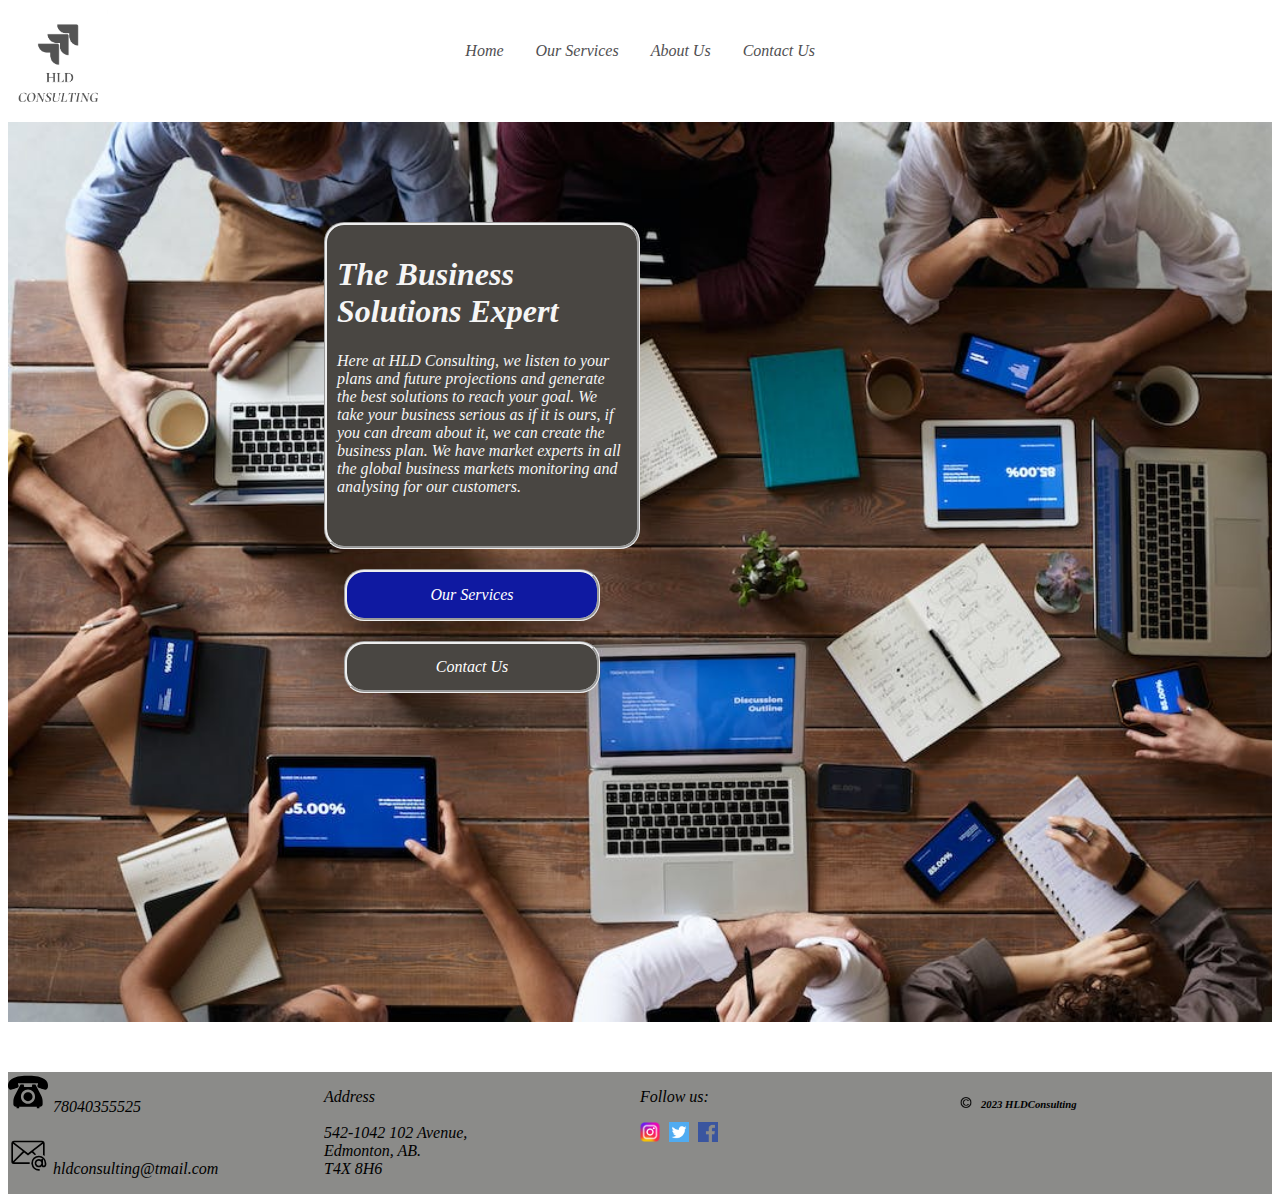
<file: index.html>
<!DOCTYPE html>
<html lang="en">
<head>
    <meta charset="UTF-8">
    <meta http-equiv="X-UA-Compatible" content="IE=edge">
    <meta name="viewport" content="width=device-width, initial-scale=1.0">
    <meta name="descripton" content="Business Solutions, Consulting firm">
    <meta name="keywords" content="Business Solutions, Edmonton, Alberta">
    <meta name="author" content="Moi - Yemi">
    <title>HLD Consilting - Best Business solutions in Edmonton!</title>
    <link rel="stylesheet" href="css/style.css">
</head>
<body>
    <header>
        <div>
            <span>
            <img src="Consultinglogo.png" width="100px"> 
            </div>
            
        <div>
           <nav>
                <ul>
                    <li><a href="./index.html">Home</a></li>
                    <li><a href="./pages/services.html">Our Services</a></li>
                    <li><a href="./pages/aboutus.html">About Us</a></li>
                    <li><a href="./pages/contactus.html">Contact Us</a></li>
            </nav>
        </div>
    </header>

    <main>
        <Section id="one">
            <div id="button1">
                <nav>
                    
                </nav>
            </div>
                
            <div>   
                <div id="S1D2">
                    <div id="textbox">
                        <h1>The Business Solutions Expert</h1>
                        <p>Here at HLD Consulting, we listen to your plans and future projections and generate the best solutions to reach your goal. 
                            We take your business serious as if it is ours, if you can dream about it, we can create the business plan. 
                            We have market experts in all the global business markets monitoring and analysing for our customers.
                        </p>
                    </div> 
                </div>
                
                <div id="S1D3">
                    <div id="button1">
                        <a href="./pages/services.html" data-role="button" data-inline="true">Our Services</a>
                    </div>  
                    <div></div>
                    <div id="button2">
                        <a href="./pages/contactus.html" data-role="button" data-inline="true">Contact Us</a>   
                    </div>  
                    
                </div>
            </div>
                
                <div id="button2">
                    <nav>
                          
                    </nav>    
                </div>

                <div id="space3">

                </div>
        </Section> 
    </main>
        
        <footer>
            <div id="F1D1">
                <a href="Tel:78040355525"><img src="/images/telephone.svg" width="40px">78040355525</a>
                <br>
                <br>
                <a href="mailto:hldconsulting@tmail.com"><img src="/images/email-address.svg" width="40px">hldconsulting@tmail.com</a>
            </div>
                <p> Address <br>
                    <br>
                <a href="https://goo.gl/maps/1UPpAyNUmNa3cHZ17">542-1042 102 Avenue, <br> Edmonton, AB. <br> T4X 8H6</a>
                </p>
            </div>
            
            <div id="F1D2">
                <p> Follow us:</p>
                    <a href="https://www.instagram.com/"><img src="/images/Instagram.png " width="20px"></a>
                    <a href="https://www.twitter.com"><img src="/images/twitter.png " width="20px"></a>
                    <a href="https://www.facebook.com"><img src="/images/Facebook.png " width="20px"></a>            
            </div>
           
            <div id="F1D3">
                <p>
                    <h6><img src="/images/Copyright-Symbol.png" width="20px">2023 HLDConsulting</h6>
                </p>
            </div>
        </footer>
</body>
</html>
</file>
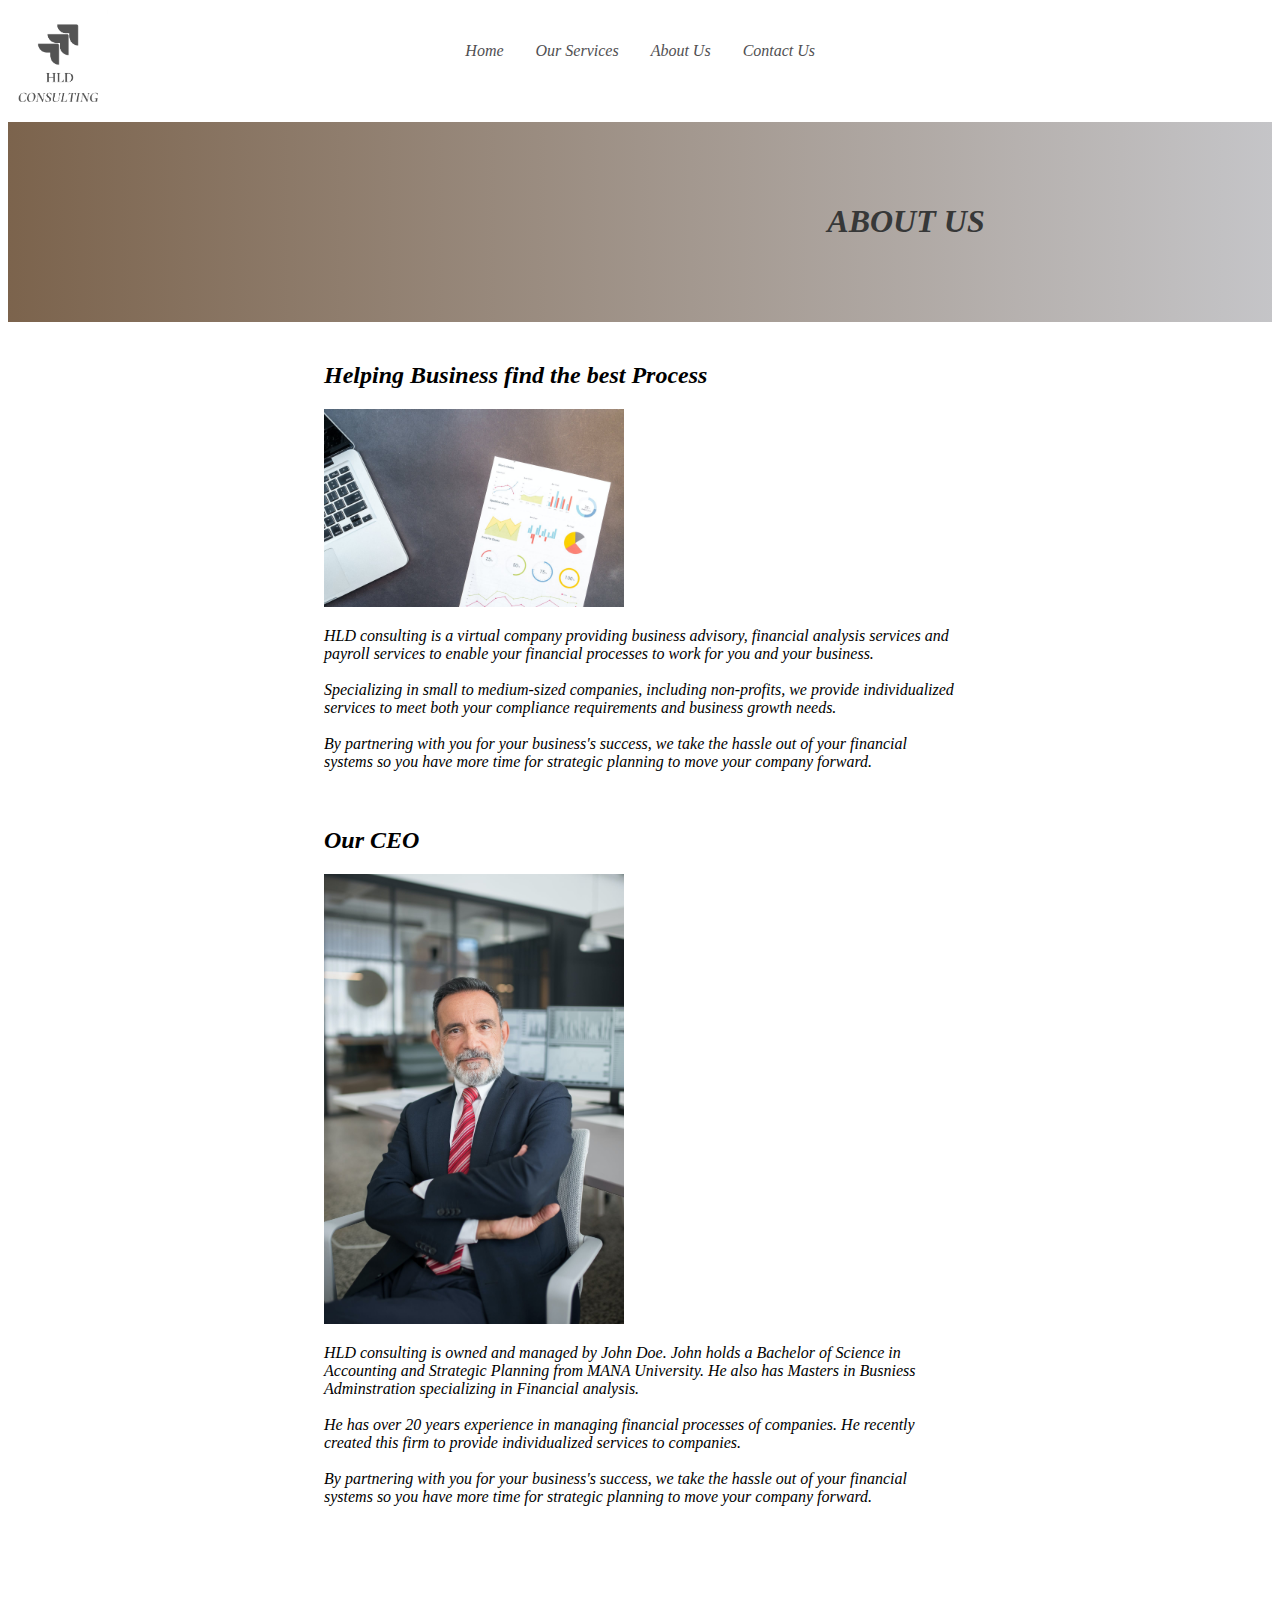
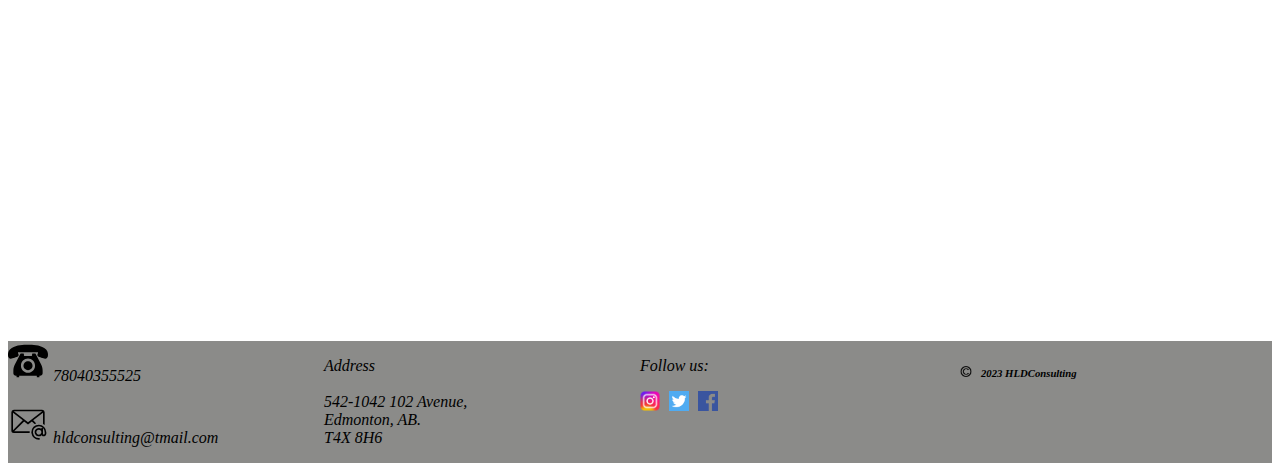
<file: pages/aboutus.html>
<!DOCTYPE html>
<html lang="en">
<head>
    <meta charset="UTF-8">
    <meta http-equiv="X-UA-Compatible" content="IE=edge">
    <meta name="viewport" content="width=device-width, initial-scale=1.0">
    <meta name="descripton" content="Business Solutions, Consulting firm">
    <meta name="keywords" content="Business Solutions, Edmonton, Alberta">
    <meta name="author" content="Moi - Yemi">
    <title>HLD Consilting - Best Business solutions in Edmonton!</title>
    <link rel="stylesheet" href="../css/aboutus.css">
</head>
<body>
    <header>
        <div>
            <span>
            <img src="../Consultinglogo.png" width="100px"> 
            </div>
            
        <div>
           <nav>
                <ul>
                    <li><a href="../index.html">Home</a></li>
                    <li><a href="./services.html">Our Services</a></li>
                    <li><a href="./aboutus.html">About Us</a></li>
                    <li><a href="./contactus.html">Contact Us</a></li>
            </nav>
        </div>
    </header>

    <main>
        <section>
            <div id="aboutus">
                <div>

                </div>

                <div>
                    <h1>ABOUT US</h1>
                </div>
            </div>
       </section>

       <section id="info">
            <div id="space1">
                <div></div>
            </div>

            <div id="infoimg">
                <h2><heading>Helping Business find the best Process</heading></h2>
                <img src="../images/Aboutus1.jpeg" width="300px">
                <p>HLD consulting is a virtual company providing business advisory, financial analysis services and payroll services 
                    to enable your financial processes to work for you and your business.<br>
                    <br>
                    Specializing in small to medium-sized companies, including non-profits, we provide individualized services to meet both your 
                    compliance requirements and business growth needs. <br>
                    <br>
                    By partnering with you for your business's success, we take the hassle out of your financial systems so you have more time 
                    for strategic planning to move your company forward.</p>
            </div>

            <div id="space1">
                <div></div>
            </div>

        </section>

        <section id="ownerinfo">

            <div id="space1">
                <div></div>
            </div>

            <div id="owner">
                <h2><heading>Our CEO</heading></h2>
                <img src="../images/CEO.jpeg" width="300px">
                <p>HLD consulting is owned and managed by John Doe. John holds a Bachelor of Science in Accounting and Strategic Planning from MANA University.
                    He also has Masters in Busniess Adminstration specializing in Financial analysis.<br>
                    <br>
                    He has over 20 years experience in managing financial processes of companies. He recently created this firm to provide individualized
                    services to companies.  <br>
                    <br>
                    By partnering with you for your business's success, we take the hassle out of your financial systems so you have more time 
                    for strategic planning to move your company forward.</p>
            </div>

            <div id="space1">
                <div></div>
            </div>
       </section>
       
       <section id="video">
            <div>
                <div></div>
            </div>
            
            <div id="TEDtalk">
                <div>
                    <iframe width="560" height="315" src="https://www.youtube.com/embed/hQFNYDKr4VI?si=oVdehQZhYqnWkx4X" title="YouTube video player" frameborder="0" allow="accelerometer; autoplay; clipboard-write; encrypted-media; gyroscope; picture-in-picture; web-share" allowfullscreen></iframe>
                </div>
            </div>
            
            <div>
                <div></div>
            </div>

        </section>
    </main>
        <footer>
            <div id="F1D1">
                <a href="Tel:78040355525"><img src="/images/telephone.svg" width="40px">78040355525</a>
                <br>
                <br>
                <a href="mailto:hldconsulting@tmail.com"><img src="/images/email-address.svg" width="40px">hldconsulting@tmail.com</a>
            </div>
                <p> Address <br>
                    <br>
                <a href="https://goo.gl/maps/1UPpAyNUmNa3cHZ17">542-1042 102 Avenue, <br> Edmonton, AB. <br> T4X 8H6</a>
                </p>
            </div>
            
            <div id="F1D2">
                <p> Follow us:</p>
                    <a href="https://www.instagram.com/"><img src="/images/Instagram.png " width="20px"></a>
                    <a href="https://www.twitter.com"><img src="/images/twitter.png " width="20px"></a>
                    <a href="https://www.facebook.com"><img src="/images/Facebook.png " width="20px"></a>            
            </div>
           
            <div id="F1D3">
                <p>
                    <h6><img src="/images/Copyright-Symbol.png" width="20px">2023 HLDConsulting</h6>
                </p>
            </div>
        </footer>
</body>
</html>
</file>
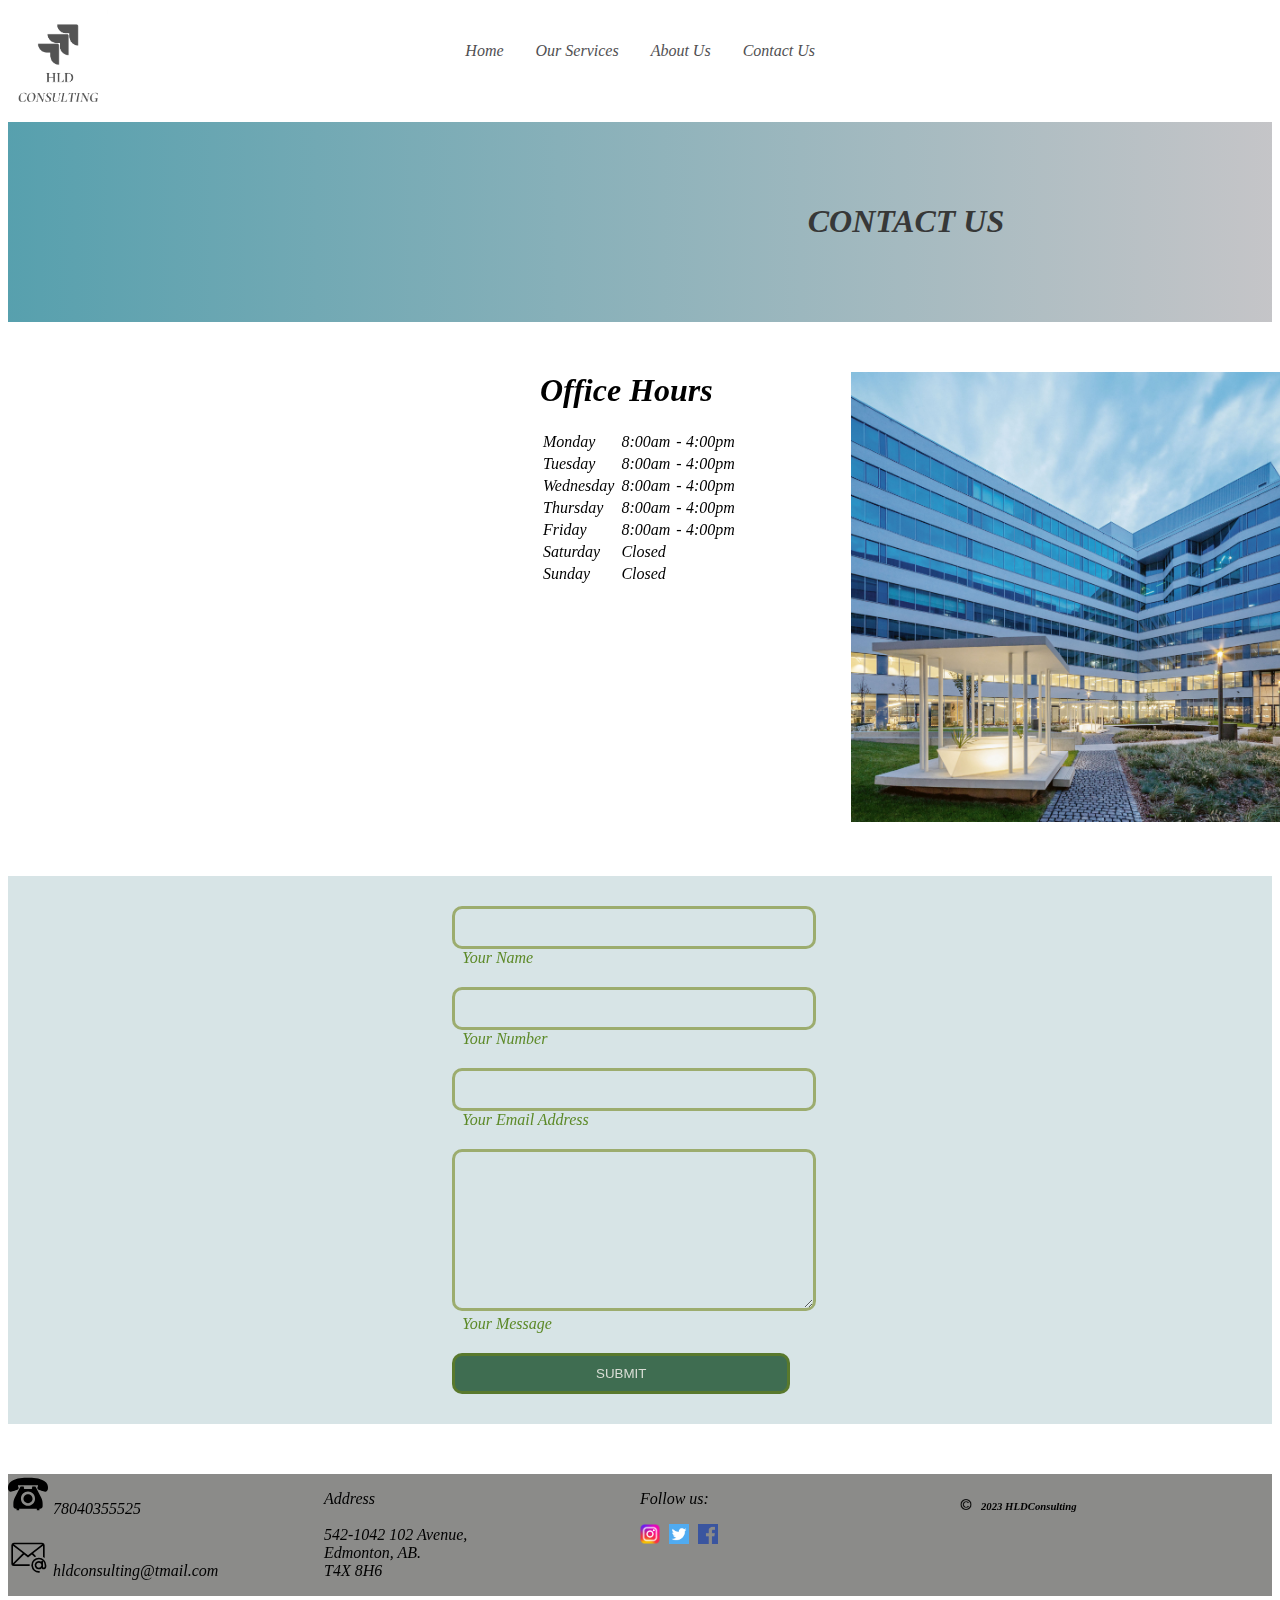
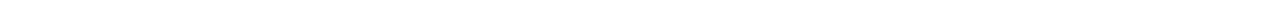
<file: pages/contactus.html>
<!DOCTYPE html>
<html lang="en">
<head>
    <meta charset="UTF-8">
    <meta http-equiv="X-UA-Compatible" content="IE=edge">
    <meta name="viewport" content="width=device-width, initial-scale=1.0">
    <meta name="descripton" content="Business Solutions, Consulting firm">
    <meta name="keywords" content="Business Solutions, Edmonton, Alberta">
    <meta name="author" content="Moi - Yemi">
    <title>HLD Consilting - Best Business solutions in Edmonton!</title>
    <link rel="stylesheet" href="../css/contactus.css">
</head>
<body>
    <header>
        <div>
            <span>
            <img src="/Consultinglogo.png" width="100px"> 
            </div>
            
        <div>
           <nav>
                <ul>
                    <li><a href="../index.html">Home</a></li>
                    <li><a href="services.html">Our Services</a></li>
                    <li><a href="aboutus.html">About Us</a></li>
                    <li><a href="contactus.html">Contact Us</a></li>
            </nav>
        </div>
    </header>

    <main>
        <section>
            <div id="contact">
                <div>

                </div>

                <div>
                    <h1>CONTACT US</h1>
                </div>
            </div>
       </section>

        <section id="map_hours">
            <div id="map">
                <iframe src="https://www.google.com/maps/embed?pb=!1m14!1m8!1m3!1d9483.38280998367!2d-113.4863924!3d53.5426692!3m2!1i1024!2i768!4f13.1!3m3!1m2!1s0x53a022453c43cd83%3A0x9fcb83df03857ec!2sCanada%20Place!5e0!3m2!1sen!2sca!4v1694616487187!5m2!1sen!2sca" width="600" height="450" style="border:0;" allowfullscreen="" loading="lazy" referrerpolicy="no-referrer-when-downgrade"></iframe>
            </div>

            <div id="hours">
                <h1>Office Hours</h1>
                    <table>
                       <tr>
                        <td class="dates">Monday</td>
                        <td>8:00am</td>
                        <td>-</td>
                        <td>4:00pm</td>
                       </tr> 
                       <tr>
                        <td class="dates">Tuesday</td>
                        <td>8:00am</td>
                        <td>-</td>
                        <td>4:00pm</td>
                       </tr> 
                       <tr>
                        <td class="dates">Wednesday</td>
                        <td>8:00am</td>
                        <td>-</td>
                        <td>4:00pm</td>
                       </tr> 
                       <tr>
                        <td class="dates">Thursday</td>
                        <td>8:00am</td>
                        <td>-</td>
                        <td>4:00pm</td>
                       </tr> 
                       <tr>
                        <td class="dates">Friday</td>
                        <td>8:00am</td>
                        <td>-</td>
                        <td>4:00pm</td>
                       </tr> 
                       <tr>
                        <td class="dates">Saturday</td>
                        <td>Closed</td>
                        </tr> 
                        <tr>
                        <td class="dates">Sunday</td>
                        <td>Closed</td>
                        </tr> 
                    </table>
            </div>

            <div>
                <img src="/images/officebuilding.jpg" width="450px">
            </div>

        </section>
        
        <section id="contactform">
            <div>
                <div></div>
            </div>
        
            <div class="form">
                
                <form>
                    
                    <div class="input-group">
                        <input type="text" id="name" required>
                        <label for="name">Your Name</label>
                    </div>
                    
                    <div class="input-group">
                        <input type="text" id="number" required>
                        <label for="">Your Number</label>
                    </div>

                    <div class="input-group">
                        <input type="email" id="email" required>
                        <label for="email">Your Email Address</label>
                    </div>

                    <div class="input-group">
                        <textarea id="message" rows="8"></textarea>
                        <label for="message">Your Message</label>
                    </div>

                    <button type="submit">SUBMIT</button>
               
               
                </form>
            </div>

            <div>
                <div></div>
            </div>  
    
        </section>
    </main>
    
        <footer>
            <div id="F1D1">
                <a href="Tel:78040355525"><img src="/images/telephone.svg" width="40px">78040355525</a>
                <br>
                <br>
                <a href="mailto:hldconsulting@tmail.com"><img src="/images/email-address.svg" width="40px">hldconsulting@tmail.com</a>
            </div>
                <p> Address <br>
                    <br>
                <a href="https://goo.gl/maps/1UPpAyNUmNa3cHZ17">542-1042 102 Avenue, <br> Edmonton, AB. <br> T4X 8H6</a>
                </p>
            </div>
            
            <div id="F1D2">
                <p> Follow us:</p>
                    <a href="https://www.instagram.com/"><img src="/images/Instagram.png " width="20px"></a>
                    <a href="https://www.twitter.com"><img src="/images/twitter.png " width="20px"></a>
                    <a href="https://www.facebook.com"><img src="/images/Facebook.png " width="20px"></a>            
            </div>
           
            <div id="F1D3">
                <p>
                    <h6><img src="/images/Copyright-Symbol.png" width="20px">2023 HLDConsulting</h6>
                </p>
            </div>
        </footer>
</body>
</html>
</file>
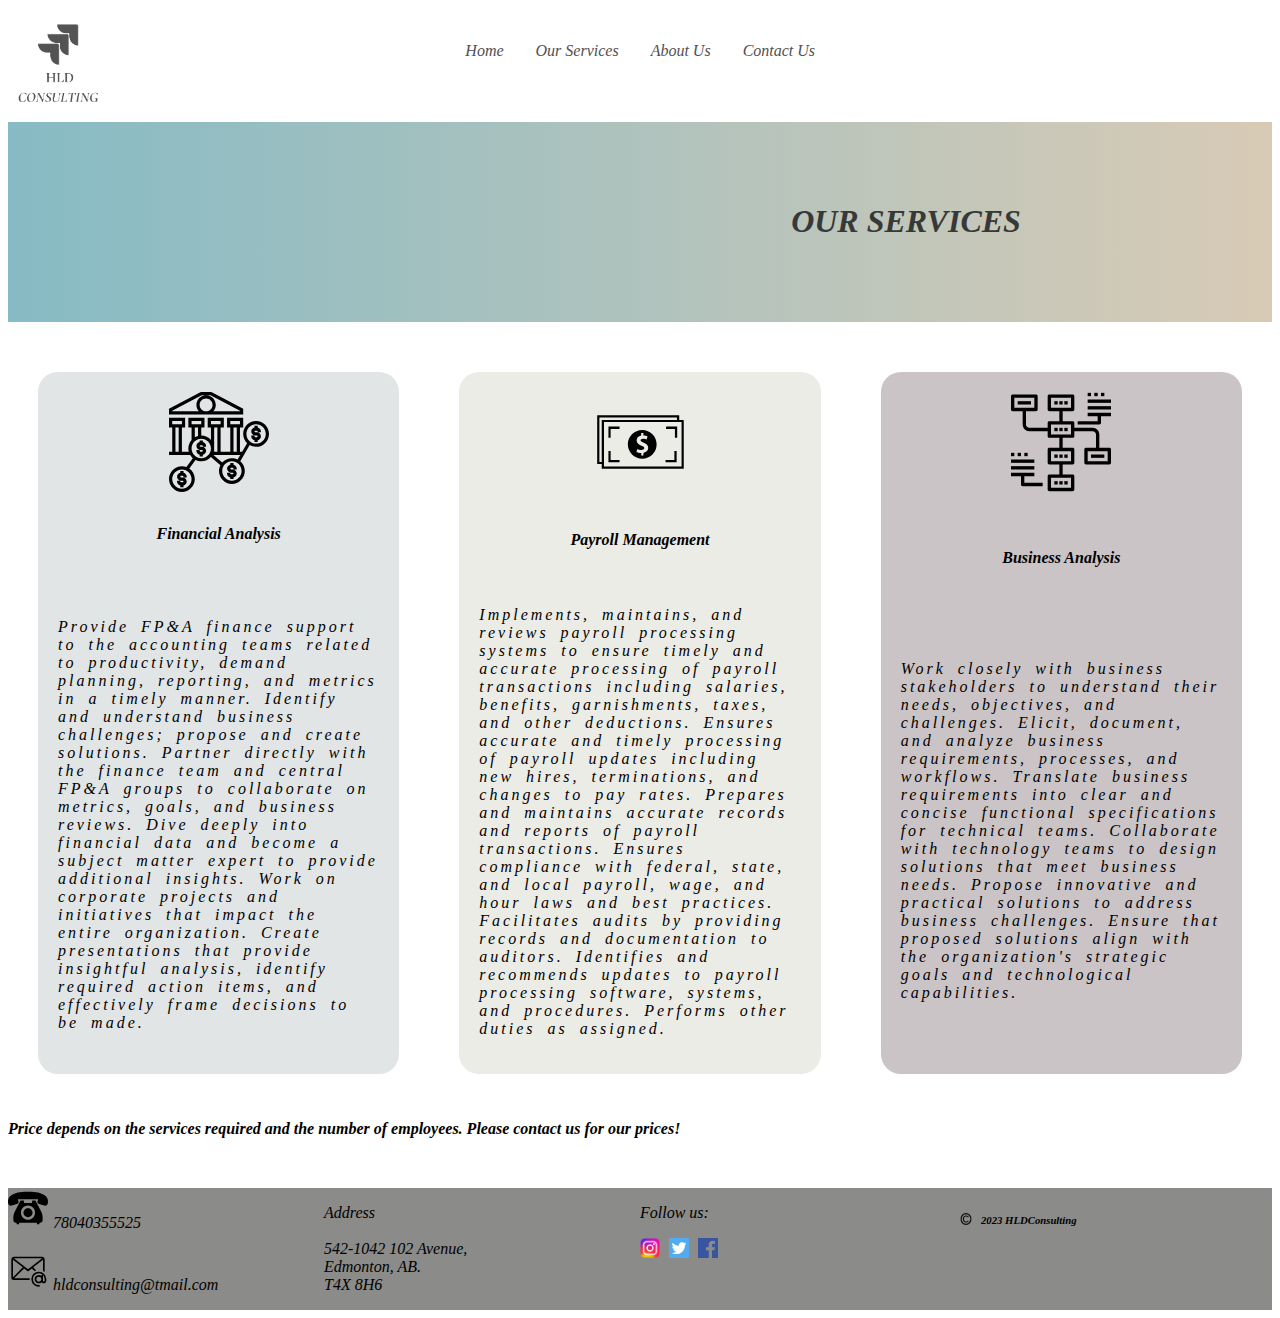
<file: pages/services.html>
<!DOCTYPE html>
<html lang="en">
<head>
    <meta charset="UTF-8">
    <meta http-equiv="X-UA-Compatible" content="IE=edge">
    <meta name="viewport" content="width=device-width, initial-scale=1.0">
    <meta name="descripton" content="Business Solutions, Consulting firm">
    <meta name="keywords" content="Business Solutions, Edmonton, Alberta">
    <meta name="author" content="Moi - Yemi">
    <title>HLD Consilting - Best Business Consultant in Edmonton!</title>
    <link rel="stylesheet" href="../css/services.css">
</head>
<body>
    <header>
        <div>
            <span>
            <img src="/Consultinglogo.png" width="100px"> 
            </div>
            
        <div>
           <nav>
                <ul>
                    <li><a href="../index.html">Home</a></li>
                    <li><a href="services.html">Our Services</a></li>
                    <li><a href="aboutus.html">About Us</a></li>
                    <li><a href="contactus.html">Contact Us</a></li>
            </nav>
        </div>
    </header>

    <main>
        <Section id="one">
            <div id="services">
                    <div>
    
                    </div>
    
                    <div>
                        <h1>OUR SERVICES</h1>
                    </div>
            </div>
         </Section>  
         
         <section id="two">
            <div id="finance">
                <img src="/images/finance.svg" width="100px">
                <h4>Financial Analysis</h4>
               
                <p>Provide FP&A finance support to the accounting teams related to productivity, demand planning, reporting, and metrics in a timely manner.
                    Identify and understand business challenges; propose and create solutions.
                    Partner directly with the finance team and central FP&A groups to collaborate on metrics, goals, and business reviews.
                    Dive deeply into financial data and become a subject matter expert to provide additional insights.
                    Work on corporate projects and initiatives that impact the entire organization.
                    Create presentations that provide insightful analysis, identify required action items, and effectively frame decisions to be made.
                        
                </p>

            </div>

            <div id="payroll">
                <img src="/images/payroll.svg" width="100px"><br>
                <h4>Payroll Management</h4>
                
                <p>Implements, maintains, and reviews payroll processing systems to ensure timely and accurate processing of payroll transactions including salaries, benefits, garnishments, taxes, and other deductions.
                    Ensures accurate and timely processing of payroll updates including new hires, terminations, and changes to pay rates.
                    Prepares and maintains accurate records and reports of payroll transactions.
                    Ensures compliance with federal, state, and local payroll, wage, and hour laws and best practices.
                    Facilitates audits by providing records and documentation to auditors.
                    Identifies and recommends updates to payroll processing software, systems, and procedures.
                    Performs other duties as assigned.

                </p>
            </div>

            <div id="bizconz">
                <img src="/images/bizconsult.svg" width="100px">
                <h4>Business Analysis</h4>
                
                    <p>Work closely with business stakeholders to understand their needs, objectives, and challenges.
                    Elicit, document, and analyze business requirements, processes, and workflows.
                    Translate business requirements into clear and concise functional specifications for technical teams.
                    Collaborate with technology teams to design solutions that meet business needs.
                    Propose innovative and practical solutions to address business challenges.
                    Ensure that proposed solutions align with the organization's strategic goals and technological capabilities.
                </p>
            </div>
         </section>  

         <section id="Price">
            <div>
                <strong><p>Price depends on the services required and the number of employees. Please contact us for our prices!</strong></p>
            </div>
         </section>
        </main>

        <footer>
            <div id="F1D1">
                <a href="Tel:78040355525"><img src="/images/telephone.svg" width="40px">78040355525</a>
                <br>
                <br>
                <a href="mailto:hldconsulting@tmail.com"><img src="/images/email-address.svg" width="40px">hldconsulting@tmail.com</a>
            </div>
                <p> Address <br>
                    <br>
                <a href="https://goo.gl/maps/1UPpAyNUmNa3cHZ17">542-1042 102 Avenue, <br> Edmonton, AB. <br> T4X 8H6</a>
                </p>
            </div>
            
            <div id="F1D2">
                <p> Follow us:</p>
                    <a href="https://www.instagram.com/"><img src="/images/Instagram.png " width="20px"></a>
                    <a href="https://www.twitter.com"><img src="/images/twitter.png " width="20px"></a>
                    <a href="https://www.facebook.com"><img src="/images/Facebook.png " width="20px"></a>            
            </div>
           
            <div id="F1D3">
                <p>
                    <h6><img src="/images/Copyright-Symbol.png" width="20px">2023 HLDConsulting</h6>
                </p>
            </div>
        </footer>
</body>
</html>
</file>
<file: css/style.css>
header {
  display: grid;
  grid-template-columns: 1fr 2fr;
  margin-bottom: 10px;
}
header ul {
  list-style-type: none;
  margin: 20px;
  padding: 0;
  overflow: hidden;
}
header li {
  float: left;
}
header li a {
  display: block;
  color: rgb(80, 79, 82);
  text-align: center;
  padding: 14px 16px;
  text-decoration: none;
}
header li a:hover {
  color: rgb(197, 8, 55);
}
header a:active {
  color: rgb(133, 76, 130);
}
header h1 {
  color: rgb(150, 105, 46);
}
header :hover {
  color: rgb(49, 10, 122);
}

body {
  font-family: Cambria, Cochin, Georgia, Times, "Times New Roman", serif;
  font-style: oblique;
  font-display: 50px;
}

#one {
  background-image: url(../bizmtg.jpeg);
  background-size: cover;
  background-repeat: no-repeat;
  height: 100vh;
  display: grid;
  grid-template-columns: 1fr 1fr 1fr 1fr;
}

#textbox {
  background-color: rgb(73, 70, 66);
  color: whitesmoke;
  border-radius: 20px;
  border-style: groove;
  padding: 10px;
  padding-bottom: 50px;
}

#S1D2 {
  margin-top: 100px;
}

#button1 a {
  margin-right: 20px;
  color: white;
  background-color: rgb(15, 25, 161);
  border-radius: 20px;
  border-style: groove;
  display: block;
  text-align: center;
  padding: 14px 16px;
  text-decoration: none;
  margin-bottom: 20px;
}

#button2 a {
  margin-right: 20px;
  color: white;
  background-color: rgb(73, 70, 66);
  border-radius: 20px;
  border-style: groove;
  display: block;
  text-align: center;
  padding: 14px 16px;
  text-decoration: none;
}

footer {
  display: grid;
  grid-template-columns: repeat(auto-fit, minmax(250px, 1fr));
  background-color: rgba(97, 97, 95, 0.737);
  margin-top: 50px;
}
footer :hover {
  color: rgb(8, 18, 197);
}
footer a {
  text-decoration: none;
  color: black;
}
footer img {
  margin-right: 5px;
}
footer p {
  color: black;
}
footer #F1D1 :hover {
  animation: shake 0.5s;
  animation-iteration-count: initial;
}
@keyframes shake {
  0% {
    transform: translate(1px, 1px) rotate(0deg);
  }
  10% {
    transform: translate(-1px, -2px) rotate(-1deg);
  }
  20% {
    transform: translate(-3px, 0px) rotate(1deg);
  }
  30% {
    transform: translate(3px, 2px) rotate(0deg);
  }
  40% {
    transform: translate(1px, -1px) rotate(1deg);
  }
  50% {
    transform: translate(-1px, 2px) rotate(-1deg);
  }
  60% {
    transform: translate(-3px, 1px) rotate(0deg);
  }
  70% {
    transform: translate(3px, 1px) rotate(-1deg);
  }
  80% {
    transform: translate(-1px, -1px) rotate(1deg);
  }
  90% {
    transform: translate(1px, 2px) rotate(0deg);
  }
  100% {
    transform: translate(1px, -2px) rotate(-1deg);
  }
}

#textbox p {
  display: none;
}

@media only screen and (min-width: 720px) {
  #textbox p {
    display: contents;
  }
}
#S1D3 {
  margin: 20px;
}

/*# sourceMappingURL=style.css.map */
</file>
<file: css/aboutus.css>
header {
  display: grid;
  grid-template-columns: 1fr 2fr;
  margin-bottom: 10px;
}
header ul {
  list-style-type: none;
  margin: 20px;
  padding: 0;
  overflow: hidden;
}
header li {
  float: left;
}
header li a {
  display: block;
  color: rgb(80, 79, 82);
  text-align: center;
  padding: 14px 16px;
  text-decoration: none;
}
header li a:hover {
  color: rgb(197, 8, 55);
}
header a:active {
  color: rgb(133, 76, 130);
}
header h1 {
  color: rgb(150, 105, 46);
}
header :hover {
  color: rgb(49, 10, 122);
}

body {
  font-family: Cambria, Cochin, Georgia, Times, "Times New Roman", serif;
  font-style: oblique;
  font-display: 50px;
}

#aboutus {
  display: grid;
  grid-template-columns: 1fr 1fr;
  height: 200px;
  color: rgb(55, 56, 56);
  text-align: center;
  align-content: center;
  background-image: linear-gradient(to right, rgba(71, 37, 5, 0.712), rgba(78, 78, 87, 0.329));
}
#aboutus h1 {
  margin-right: 100px;
  font-weight: 200px;
}

#video {
  display: grid;
  grid-template-columns: 1fr 2fr 1fr;
}
#video #TEDtalk {
  margin-top: 50px;
}

@media only screen and (min-width: 720px) {
  #textbox p {
    display: contents;
  }
}
#info {
  display: grid;
  grid-template-columns: 1fr 2fr 1fr;
  margin-top: 20px;
}

#ownerinfo {
  display: grid;
  grid-template-columns: 1fr 2fr 1fr;
  margin-top: 20px;
}

footer {
  display: grid;
  grid-template-columns: repeat(auto-fit, minmax(250px, 1fr));
  background-color: rgba(97, 97, 95, 0.737);
  margin-top: 50px;
}
footer :hover {
  color: rgb(8, 18, 197);
}
footer img {
  margin-right: 5px;
}
footer a {
  text-decoration: none;
  color: black;
}
footer p {
  color: black;
}
footer #F1D1 :hover {
  animation: shake 0.5s;
  animation-iteration-count: initial;
}
@keyframes shake {
  0% {
    transform: translate(1px, 1px) rotate(0deg);
  }
  10% {
    transform: translate(-1px, -2px) rotate(-1deg);
  }
  20% {
    transform: translate(-3px, 0px) rotate(1deg);
  }
  30% {
    transform: translate(3px, 2px) rotate(0deg);
  }
  40% {
    transform: translate(1px, -1px) rotate(1deg);
  }
  50% {
    transform: translate(-1px, 2px) rotate(-1deg);
  }
  60% {
    transform: translate(-3px, 1px) rotate(0deg);
  }
  70% {
    transform: translate(3px, 1px) rotate(-1deg);
  }
  80% {
    transform: translate(-1px, -1px) rotate(1deg);
  }
  90% {
    transform: translate(1px, 2px) rotate(0deg);
  }
  100% {
    transform: translate(1px, -2px) rotate(-1deg);
  }
}

/*# sourceMappingURL=aboutus.css.map */
</file>
<file: css/contactus.css>
header {
  display: grid;
  grid-template-columns: 1fr 2fr;
  margin-bottom: 10px;
}
header ul {
  list-style-type: none;
  margin: 20px;
  padding: 0;
  overflow: hidden;
}
header li {
  float: left;
}
header li a {
  display: block;
  color: rgb(80, 79, 82);
  text-align: center;
  padding: 14px 16px;
  text-decoration: none;
}
header li a:hover {
  color: rgb(197, 8, 55);
}
header a:active {
  color: rgb(133, 76, 130);
}
header h1 {
  color: rgb(150, 105, 46);
}
header :hover {
  color: rgb(49, 10, 122);
}

body {
  font-family: Cambria, Cochin, Georgia, Times, "Times New Roman", serif;
  font-style: oblique;
  font-display: 50px;
}

#map_hours {
  display: grid;
  grid-template-columns: repeat(auto-fit, minmax(250px, 1fr));
}
#map_hours h1 {
  margin-top: 50px;
  align-items: center;
}
#map_hours img {
  margin-top: 50px;
}
#map_hours table {
  width: 200px;
}

#hours {
  display: grid;
  align-self: start;
  justify-self: center;
}

.dates {
  margin-right: 10px;
}

#contact {
  display: grid;
  grid-template-columns: 1fr 1fr;
  height: 200px;
  color: rgb(55, 56, 56);
  text-align: center;
  align-content: center;
  background-image: linear-gradient(to right, rgba(20, 122, 141, 0.712), rgba(78, 78, 87, 0.329));
}
#contact h1 {
  margin-right: 100px;
  font-weight: 200px;
}

#map {
  margin-top: 50px;
}

@media only screen and (min-width: 720px) {
  #textbox p {
    display: contents;
  }
  input, textarea {
    width: 600px;
  }
}
#contactform {
  display: flex;
  align-items: center;
  justify-content: center;
  margin-top: 50px;
  background-color: rgba(144, 180, 186, 0.363);
}

form {
  width: 90%;
  max-width: 600px;
  margin-top: 30px;
  margin-bottom: 30px;
}

.input-group {
  margin-bottom: 20px;
  position: relative;
}

input, textarea {
  width: 100%;
  padding: 10px;
  outline: 0;
  border: solid rgba(110, 129, 17, 0.563);
  border-radius: 10px;
  background: transparent;
  font-size: 15px;
}

button {
  padding: 10px;
  color: rgba(219, 223, 215, 0.985);
  outline: none;
  background: rgba(2, 61, 21, 0.712);
  border: 3px solid rgba(110, 129, 17, 0.563);
  border-radius: 10px;
  width: 100%;
  cursor: pointer;
}

label {
  height: 100%;
  position: arelative;
  padding: 10px;
  color: rgba(90, 136, 37, 0.985);
  cursor: text;
}

footer {
  display: grid;
  grid-template-columns: repeat(auto-fit, minmax(250px, 1fr));
  background-color: rgba(97, 97, 95, 0.737);
  margin-top: 50px;
}
footer :hover {
  color: rgb(8, 18, 197);
}
footer img {
  margin-right: 5px;
}
footer a {
  text-decoration: none;
  color: black;
}
footer p {
  color: black;
}
footer #F1D1 :hover {
  animation: shake 0.5s;
  animation-iteration-count: initial;
}
@keyframes shake {
  0% {
    transform: translate(1px, 1px) rotate(0deg);
  }
  10% {
    transform: translate(-1px, -2px) rotate(-1deg);
  }
  20% {
    transform: translate(-3px, 0px) rotate(1deg);
  }
  30% {
    transform: translate(3px, 2px) rotate(0deg);
  }
  40% {
    transform: translate(1px, -1px) rotate(1deg);
  }
  50% {
    transform: translate(-1px, 2px) rotate(-1deg);
  }
  60% {
    transform: translate(-3px, 1px) rotate(0deg);
  }
  70% {
    transform: translate(3px, 1px) rotate(-1deg);
  }
  80% {
    transform: translate(-1px, -1px) rotate(1deg);
  }
  90% {
    transform: translate(1px, 2px) rotate(0deg);
  }
  100% {
    transform: translate(1px, -2px) rotate(-1deg);
  }
}

/*# sourceMappingURL=contactus.css.map */
</file>
<file: css/services.css>
header {
  display: grid;
  grid-template-columns: 1fr 2fr;
  margin-bottom: 10px;
}
header ul {
  list-style-type: none;
  margin: 20px;
  padding: 0;
  overflow: hidden;
}
header li {
  float: left;
}
header li a {
  display: block;
  color: rgb(80, 79, 82);
  text-align: center;
  padding: 14px 16px;
  text-decoration: none;
}
header li a:hover {
  color: rgb(197, 8, 55);
}
header a:active {
  color: rgb(133, 76, 130);
}
header h1 {
  color: rgb(150, 105, 46);
}
header :hover {
  color: rgb(49, 10, 122);
}

body {
  font-family: Cambria, Cochin, Georgia, Times, "Times New Roman", serif;
  font-style: oblique;
  font-display: 50px;
}

#two {
  display: grid;
  grid-template-columns: repeat(auto-fit, minmax(250px, 1fr));
}
#two :hover {
  animation: shake 0.5s;
  animation-iteration-count: initial;
}
@keyframes shake {
  0% {
    transform: translate(1px, 1px) rotate(0deg);
  }
  10% {
    transform: translate(-1px, -2px) rotate(-1deg);
  }
  20% {
    transform: translate(-3px, 0px) rotate(1deg);
  }
  30% {
    transform: translate(3px, 2px) rotate(0deg);
  }
  40% {
    transform: translate(1px, -1px) rotate(1deg);
  }
  50% {
    transform: translate(-1px, 2px) rotate(-1deg);
  }
  60% {
    transform: translate(-3px, 1px) rotate(0deg);
  }
  70% {
    transform: translate(3px, 1px) rotate(-1deg);
  }
  80% {
    transform: translate(-1px, -1px) rotate(1deg);
  }
  90% {
    transform: translate(1px, 2px) rotate(0deg);
  }
  100% {
    transform: translate(1px, -2px) rotate(-1deg);
  }
}
#two div {
  margin-top: 50px;
  display: grid;
}
#two img {
  align-self: start;
  justify-self: center;
  margin-top: 20px;
}

#finance {
  display: grid;
  background-color: rgba(143, 156, 156, 0.26);
  border-radius: 20px;
  margin: 30px;
  column-gap: 10px;
}
#finance h4 {
  justify-self: center;
}
#finance p {
  align-content: center;
  word-spacing: 5px;
  letter-spacing: 3px;
  padding: 20px;
}

#payroll {
  display: grid;
  background-color: rgba(179, 178, 158, 0.251);
  border-radius: 20px;
  margin: 30px;
  column-gap: 10px;
}
#payroll h4 {
  justify-self: center;
}
#payroll p {
  align-content: center;
  word-spacing: 5px;
  letter-spacing: 3px;
  padding: 20px;
}

#bizconz {
  display: grid;
  background-color: rgba(117, 99, 106, 0.377);
  border-radius: 20px;
  margin: 30px;
  column-gap: 10px;
}
#bizconz h4 {
  justify-self: center;
}
#bizconz p {
  justify-content: center;
  word-spacing: 5px;
  letter-spacing: 3px;
  padding: 20px;
}

#hours {
  display: grid;
  align-self: start;
  justify-self: center;
}

#services {
  display: grid;
  grid-template-columns: 1fr 1fr;
  height: 200px;
  color: rgb(55, 56, 56);
  text-align: center;
  align-content: center;
  background-image: linear-gradient(to right, rgba(20, 122, 141, 0.512), rgba(164, 132, 83, 0.429));
}
#services h1 {
  margin-right: 100px;
  font-weight: 200px;
}

@media only screen and (min-width: 720px) {
  #textbox p {
    display: contents;
  }
}
footer {
  display: grid;
  grid-template-columns: repeat(auto-fit, minmax(250px, 1fr));
  background-color: rgba(97, 97, 95, 0.737);
  margin-top: 50px;
}
footer :hover {
  color: rgb(8, 18, 197);
}
footer img {
  margin-right: 5px;
}
footer a {
  text-decoration: none;
  color: black;
}
footer p {
  color: black;
}
footer #F1D1 :hover {
  animation: shake 0.5s;
  animation-iteration-count: initial;
}
@keyframes shake {
  0% {
    transform: translate(1px, 1px) rotate(0deg);
  }
  10% {
    transform: translate(-1px, -2px) rotate(-1deg);
  }
  20% {
    transform: translate(-3px, 0px) rotate(1deg);
  }
  30% {
    transform: translate(3px, 2px) rotate(0deg);
  }
  40% {
    transform: translate(1px, -1px) rotate(1deg);
  }
  50% {
    transform: translate(-1px, 2px) rotate(-1deg);
  }
  60% {
    transform: translate(-3px, 1px) rotate(0deg);
  }
  70% {
    transform: translate(3px, 1px) rotate(-1deg);
  }
  80% {
    transform: translate(-1px, -1px) rotate(1deg);
  }
  90% {
    transform: translate(1px, 2px) rotate(0deg);
  }
  100% {
    transform: translate(1px, -2px) rotate(-1deg);
  }
}

/*# sourceMappingURL=services.css.map */
</file>
